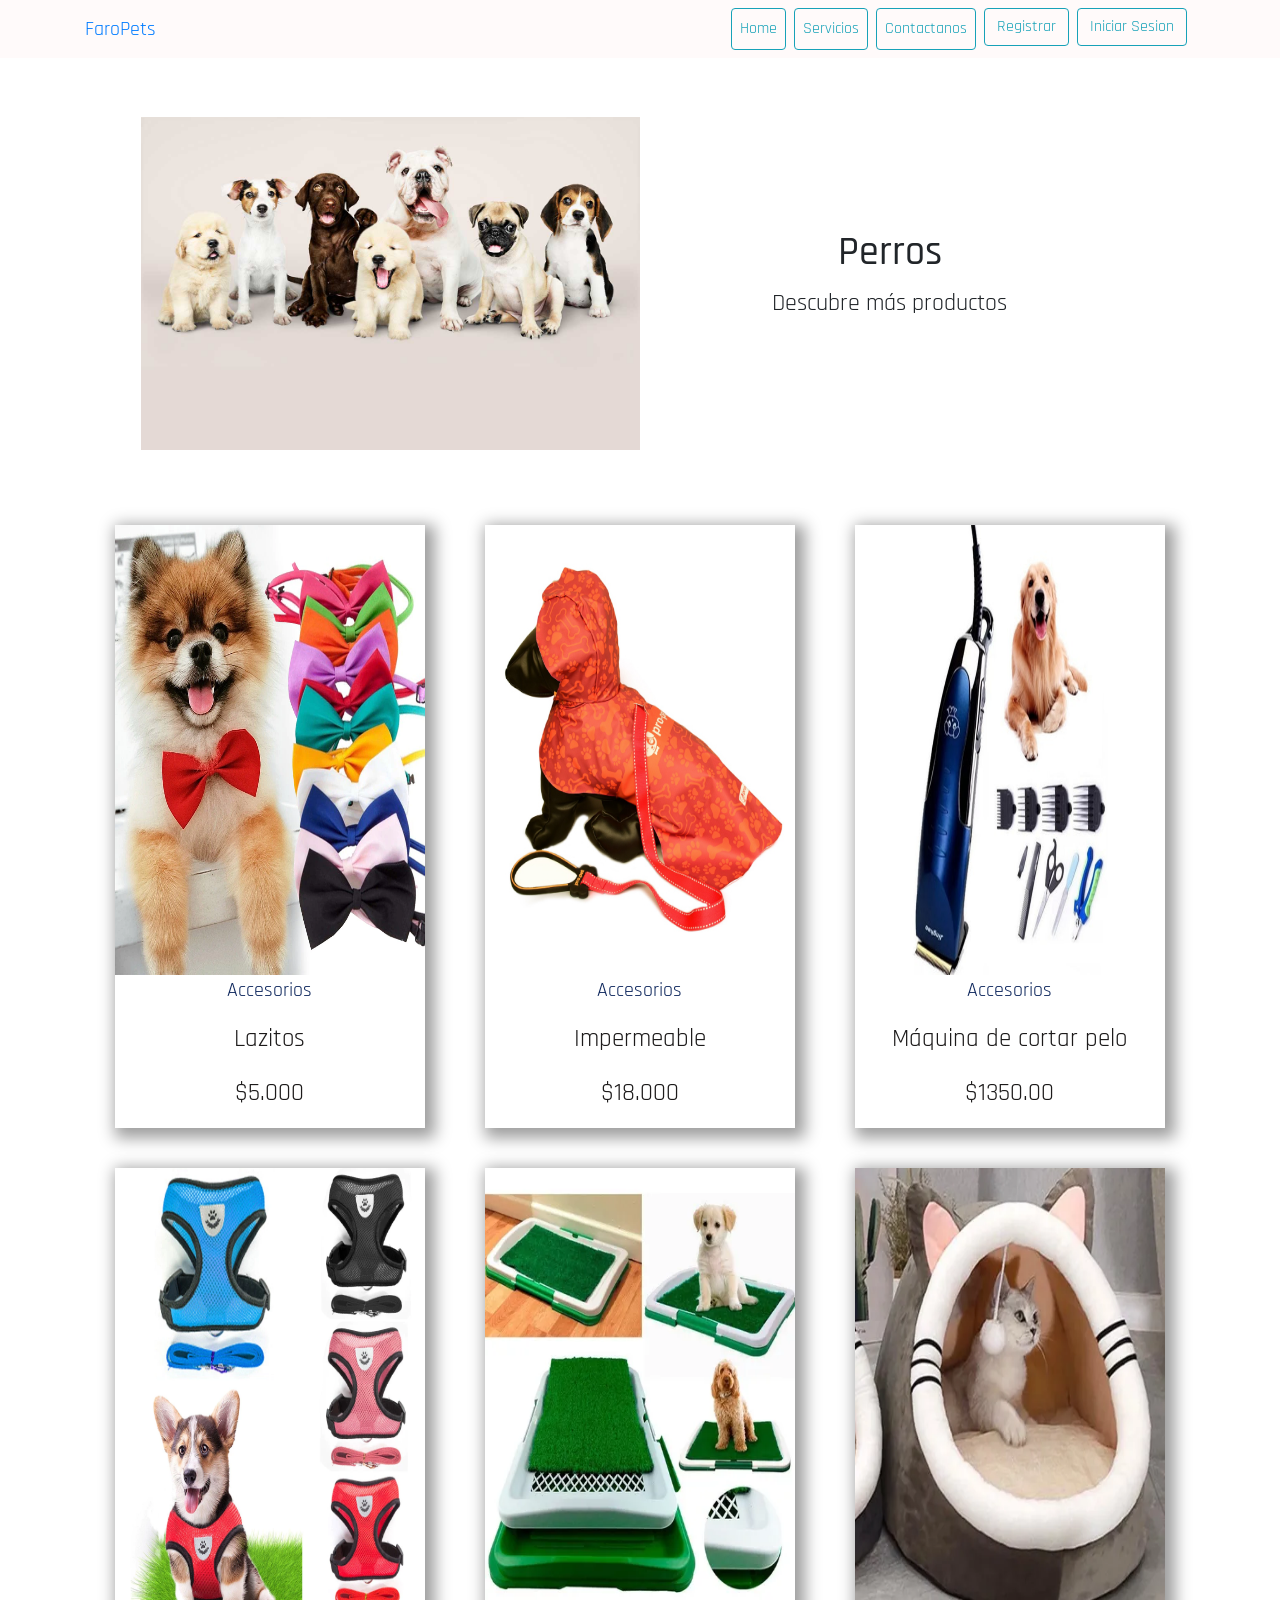
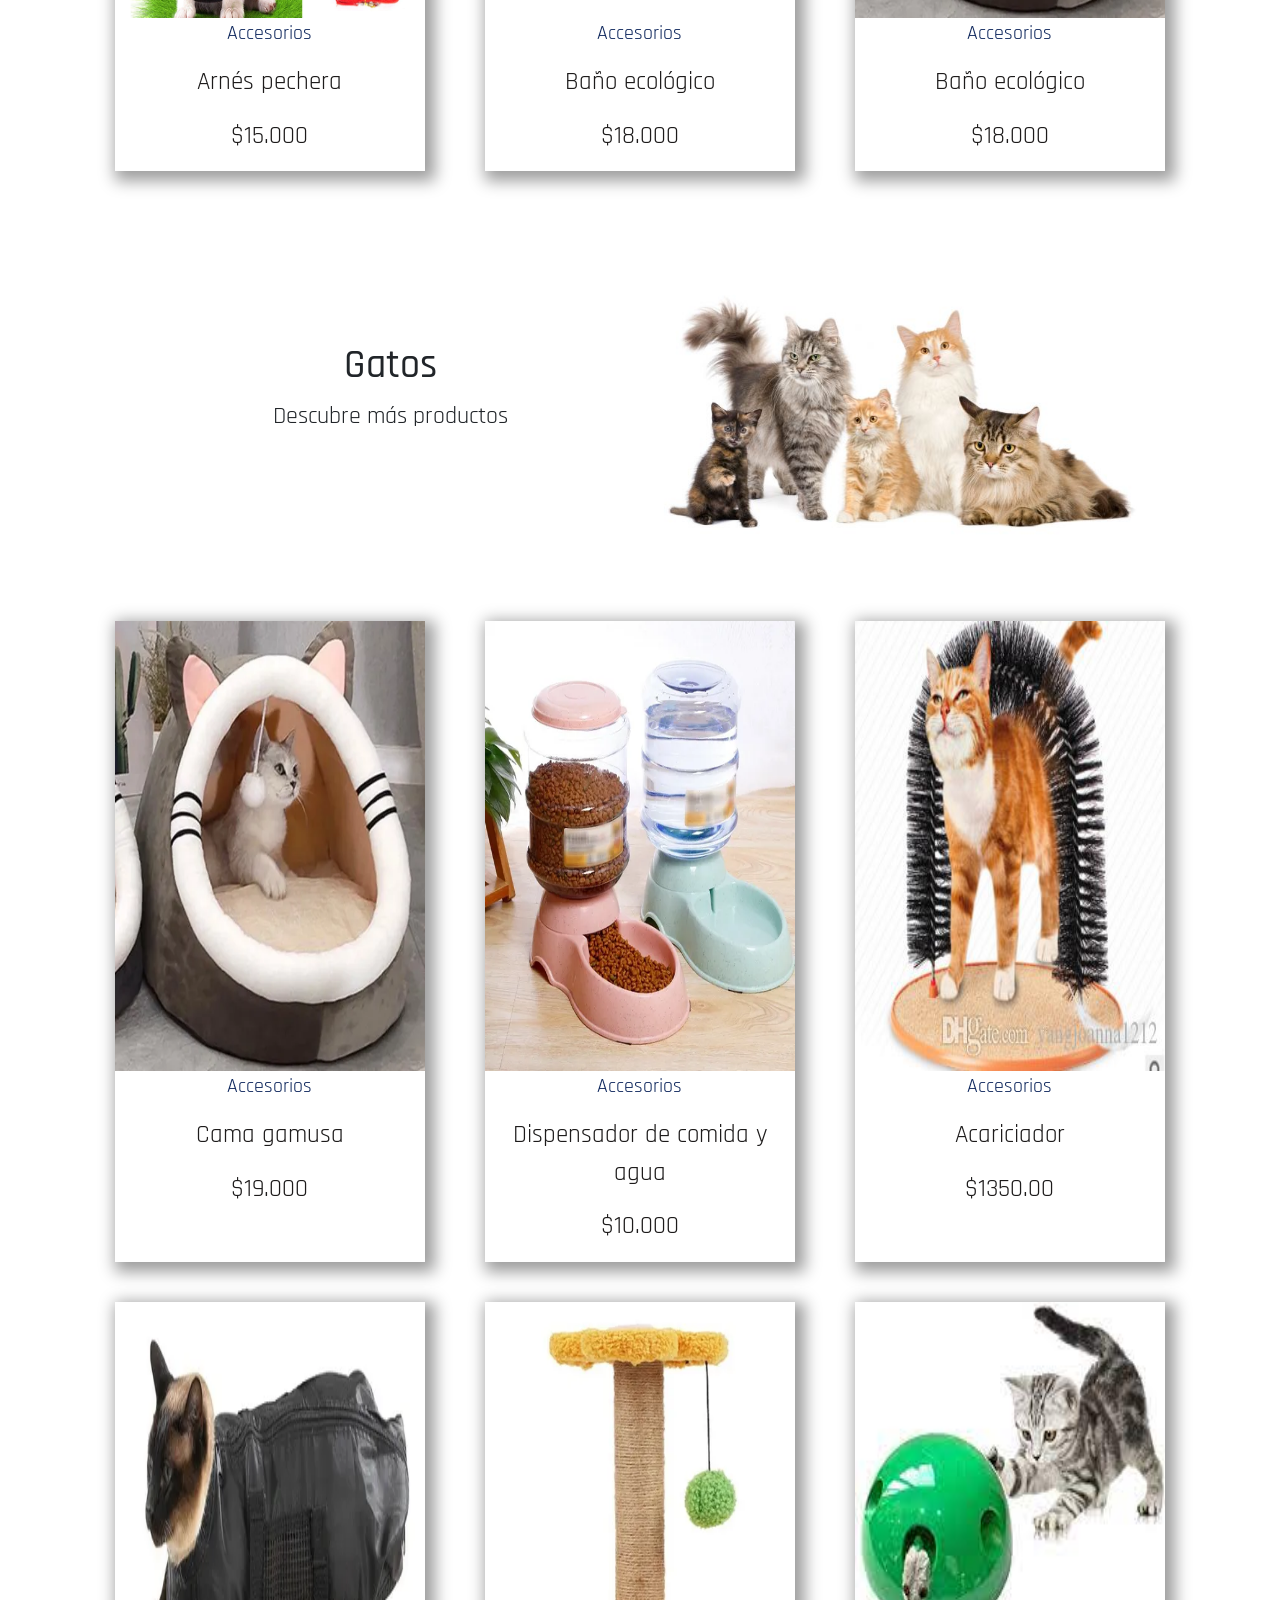
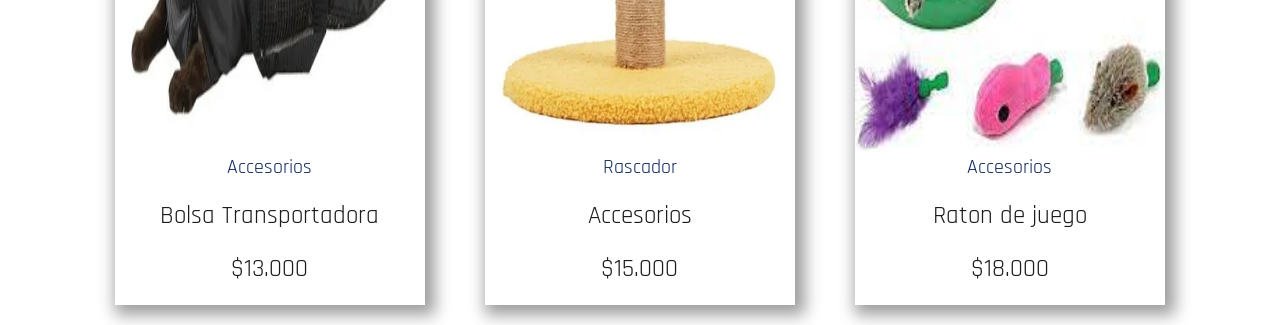
<file: PAGINA TALLER DE PROYECTO/index.html>
<!DOCTYPE html>
<html lang="en">

<head>
    <meta charset="UTF-8">
    <meta http-equiv="X-UA-Compatible" content="IE=edge">
    <meta name="viewport" content="width=device-width, initial-scale=1.0">
    <link rel="stylesheet" href="css/style.css">
    <link rel="preconnect" href="https://fonts.googleapis.com">
    <link rel="preconnect" href="https://fonts.gstatic.com" crossorigin>
    <link href="https://fonts.googleapis.com/css2?family=Rajdhani:wght@300&display=swap" rel="stylesheet">
    <script src="js/script.js"></script>
    <link rel="stylesheet" href="https://maxcdn.bootstrapcdn.com/bootstrap/4.0.0/css/bootstrap.min.css" integrity="sha384-Gn5384xqQ1aoWXA+058RXPxPg6fy4IWvTNh0E263XmFcJlSAwiGgFAW/dAiS6JXm" crossorigin="anonymous">
    <link rel="stylesheet" href="https://stackpath.bootstrapcdn.com/font-awesome/4.7.0/css/font-awesome.min.css" integrity="sha384-wvfXpqpZZVQGK6TAh5PVlGOfQNHSoD2xbE+QkPxCAFlNEevoEH3Sl0sibVcOQVnN" crossorigin="anonymous">
    <link href="https://fonts.googleapis.com/css2?family=Titillium+Web:wght@200&display=swap" rel="stylesheet">
</head>

<body>
    <!-- PARTE DEL LOGO Y NAV-->
    <header class="header">
        <img src="images/logo FaroPets.PNG" alt="">
        <nav class="navbar navbar-expand-lg  fixed-top" style="background-color: snow;">

            <div class="container">
              <a class="navbar-brand" href="#">FaroPets</a>
              <button class="navbar-toggler" type="button" data-toggle="collapse" data-target="#navbarNav" aria-controls="navbarNav" aria-expanded="false" aria-label="To0ggle navigation">
                <span class="navbar-toggler-icon"></span>
              </button>
              <div class="collapse navbar-collapse" id="navbarNav">
                <ul class="navbar-nav ml-auto">
                  <li class="nav-item active">
                    <a class="nav-link btn btn-outline-info mr-sm-2" href="#header">Home</a>
                  </li>
                  <li class="nav-item">
                    <a class="nav-link btn btn-outline-info mr-sm-2" href="#nfo-one">Servicios</a>
                  </li>
                  <li class="nav-item">
                    <a class="nav-link btn btn-outline-info mr-sm-2" href="#info" tabindex="-1" aria-disabled="true">Contactanos</a>
                  </li>
                   <ul class="nav navbar-nav navbar-right">
                      <li><a class="btn btn-outline-info mr-sm-2" data-toggle="modal" data-target="#myMod" href="RegistroUsuario.php"><span class="glyphicon glyphicon-log-in"></span> Registrar</a></li>
                      <li><a class="btn btn-outline-info mr-sm-2" data-toggle="modal" data-target="#myMod" href="InicioSesion.php"><span class="glyphicon glyphicon-log-in"></span>Iniciar Sesion</a></li>
                 </ul>
                </ul>
              </div>
            </div> 
          </nav>
    </header>
    <!-- FIN DEL LOGO -->

    <div class="container">
        <!-- SECCIÓN PERROS -->
        <div class="section-description">
            <img src="images/HEADER PERROS.jpg" alt="">
            <div class="desc-elements">
                <h1>Perros</h1>
                <p>Descubre más productos</p>
            </div>
        </div>
        <div class="section-products" id="divProducts">
            
            <div class="product">
                <img src="images/lazo para perro.jpg" alt="">
                <p class="product-area">Accesorios</p>
                <p class="product-name">Lazitos</p>
                <p class="product-price">$5.000</p>
            </div>
            <div class="product">
                <img src="images/impermeable para perro.jpg" alt="">
                <p class="product-area">Accesorios</p>
                <p class="product-name">Impermeable</p>
                <p class="product-price">$18.000</p>
            </div>
            <div class="product">
                <img src="images/maquina de cortar pelo para perro.jpg" alt="">
                <p class="product-area">Accesorios</p>
                <p class="product-name">Máquina de cortar pelo</p>
                <p class="product-price">$1350.00</p>
            </div>
            <div class="product">
                <img src="images/arnes para perro.jpg" alt="">
                <p class="product-area">Accesorios</p>
                <p class="product-name">Arnés pechera</p>
                <p class="product-price">$15.000</p>
            </div>
            <div class="product">
                <img src="images/Banio ecologico para perro.jpg" alt="">
                <p class="product-area">Accesorios</p>
                <p class="product-name">Baño ecológico</p>
                <p class="product-price">$18.000</p>
            </div>
            <div class="product">
                <img src="images/Cama gato.jpg" alt="">
                <p class="product-area">Accesorios</p>
                <p class="product-name">Baño ecológico</p>
                <p class="product-price">$18.000</p>
            </div>
            
        </div>

        <!-- SECCIÓN GATOS -->
        <div class="section-description">
            <div class="desc-elements">
                <h1>Gatos</h1>
                <p>Descubre más productos</p>
            </div>
            <img src="images/header gatos.jpg" alt="">
        </div>

        <div class="section-products">
            <div class="product">
                <img src="images/Cama gato.jpg" alt="">
                <p class="product-area">Accesorios</p>
                <p class="product-name">Cama gamusa</p>
                <p class="product-price">$19.000</p>
            </div>
            <div class="product">
                <img src="images/dispensador de agua y comida para gatos.jpg" alt="">
                <p class="product-area">Accesorios</p>
                <p class="product-name">Dispensador de comida y agua</p>
                <p class="product-price">$10.000</p>
            </div>
            <div class="product">
                <img src="images/acaricia gatos.jpg" alt="">
                <p class="product-area">Accesorios</p>
                <p class="product-name">Acariciador</p>
                <p class="product-price">$1350.00</p>
            </div>
            <div class="product">
                <img src="images/bolsa transportadora gatos.jpg" alt="">
                <p class="product-area">Accesorios</p>
                <p class="product-name">Bolsa Transportadora</p>
                <p class="product-price">$13.000</p>
            </div>
            <div class="product">
                <img src="images/rascador gatos.jpg" alt="">
                <p class="product-area">Rascador</p>
                <p class="product-name">Accesorios</p>
                <p class="product-price">$15.000</p>
            </div>
            <div class="product">
                <img src="images/raton para gatos.jpg" alt="">
                <p class="product-area">Accesorios</p>
                <p class="product-name">Raton de juego</p>
                <p class="product-price">$18.000</p>
            </div>
        </div>
    </div>
    <!-- MODAL -->
    <div id="myModal" class="modal">
        <div class="modal-content">
            <span class="close">&times;</span>
            <div class="formulario">
                <form action="">
                    <label for="">Nombre del Producto</label>
                    <input type="text" id="pName" placeholder="Ingrese el nombre del producto">
                    <label for="">Precio</label>
                    <input type="number" id="pPrice" placeholder="Ingrese el precio">
                    <label for="">Categoria del producto</label>
                    <input type="" id="categoria" placeholder="Ingrese categoría">
                    <select name="" id="sproduct">
                        <option value="Juguetes">Juguetes</option>
                        <option value="Alimentos">Alimentos</option>
                        <option value="desparacitantes">Desparacitantes</option>
                    </select>
                    <input type="file" name="" id="pDocument">
                    <button  type="button" class="btnProduct" onclick="addProduct()">Agregar Productos</button>
                </form>
            </div>
        </div>

    </div>
    <script src="js/modal.js"></script>
</body>

</html>
</file>
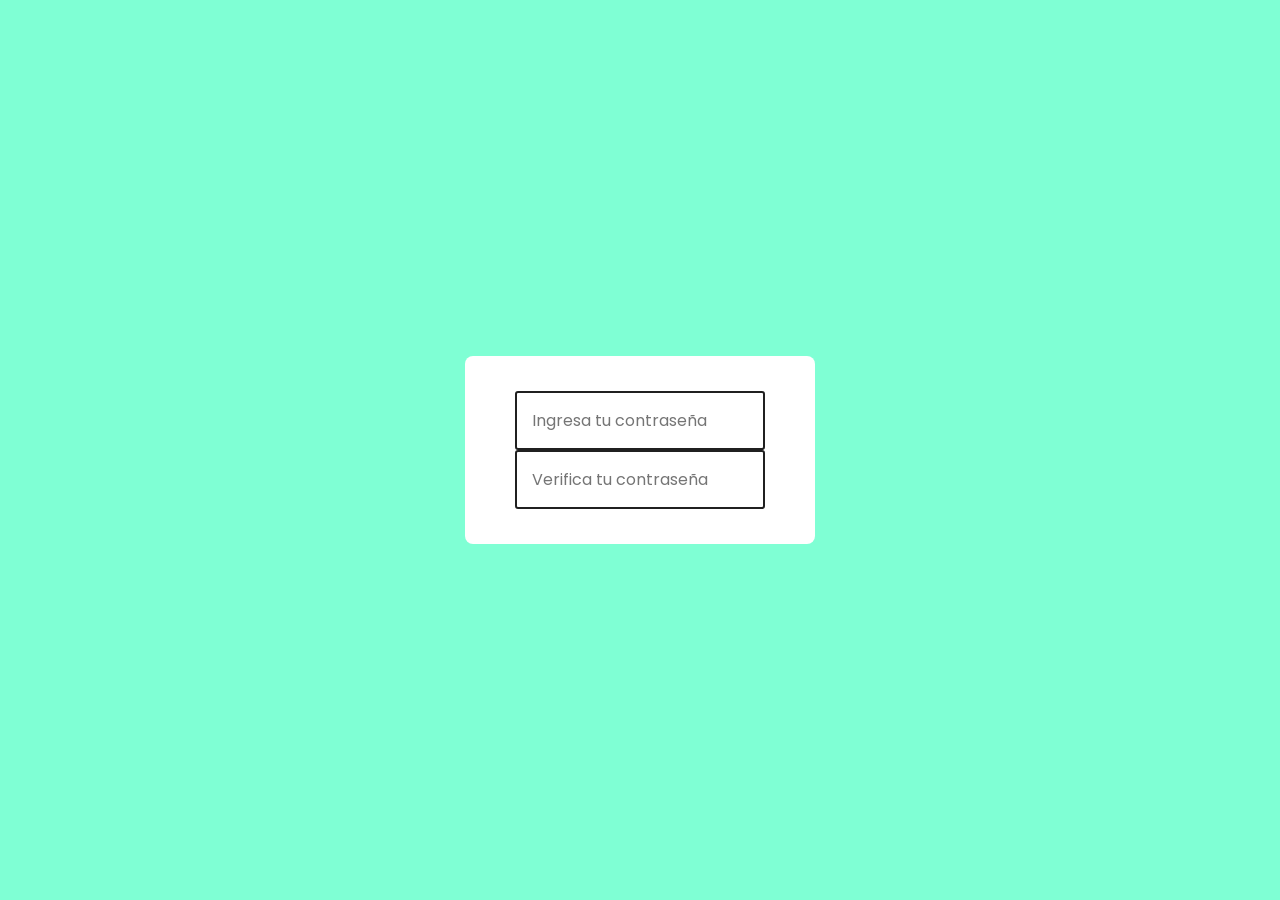
<file: PAGINA TALLER DE PROYECTO/Faropets/registrarse/Registrarse.html>
<!DOCTYPE html>
<html lang="en">
<head>
    <meta charset="utf-8" name="viewport" content="width=device-width, initial-scale=1.0">
    <title>Registro de Usuario</title>
    <!--Google Font-->
    <link href="https://fonts.googleapis.com/css2?family=Poppins:wght@500&display=swap" rel="stylesheet">
    <!--Stylesheet-->
    <link rel="stylesheet" href="cssregistro.css">
</head>
<body>
    <div class="container">
        <input type="password" id="password" placeholder="Ingresa tu contraseña">
        <p id="warning">advertencia: Bloq mayus activado.</p>
        <input type="pass2" id="pass2" placeholder="Verifica tu contraseña">
        <p id="peligro">advertencia: Bloq mayus activado.</p>
    </div>

    <!--Script-->
    <script src="password.js"></script>
</body>
</html>
</file>
<file: PAGINA TALLER DE PROYECTO/css/style.css>
*{
    margin: 0;
    padding: 0;
    font-family: 'Rajdhani', sans-serif;
}

/* HEADER AND MENU*/
.header{
    width: 100%;
}
.header > img{
    width: 10%;
    margin: auto;
    display: block;
}

.menu{
    background-color: #3B5998;
    color: white;
    position: sticky;
    margin-top: 5px;
}

.list-menu{
    display: flex;
    flex-direction: row;
    justify-content: space-around;
    align-items: center;
    align-content: center;
    list-style: none;
}

.list-menu > .list-item{
    text-decoration: none;
    font-size: 25px;
    padding: 10px;
    border: 1px solid white;
    margin: 5px;
    background-color: #000;
    border-radius: 5px;
}

.list-menu > .list-item:hover{
    cursor: pointer;
}


/* SECTION PRODUCTS */
.section-description{
    margin: 5%;
    display: flex;
    flex-direction: row;
    justify-content: space-around;
    align-content: center;
    align-items: center;
}

.section-description > img{
    width: 50%;
}
.section-description > .desc-elements{
    width: 50%;
    text-align: center;
}

.section-description > .desc-elements > p{
    font-size: 1.5rem;
}

/* PRODUCTS */
.section-products{
    display: flex;
    flex-direction: row;
    flex-wrap: wrap;
    justify-content: space-around;
}

.section-products > .product{
    width: 28%;
    box-shadow: 5px 5px 15px 5px rgba(0,0,0,0.39);
    text-align: center;
    margin: 20px;
}

.section-products > .product:hover{
    cursor: pointer;
    transform: scale(.98);
}

.section-products > .product > img{
    width: 100%;
    max-width: 100%;
    height: 450px;
    max-height: 450px;
}

.section-products > .product > .product-area{
    color: #0d265c;
    font-size: 20px;
}

.section-products > .product > .product-name{
    font-size: 25px;
    color: rgb(29, 27, 27);
}

.section-products > .product > .product-price{
    font-size: 25px;
    color: rgb(29, 27, 27);
}

/* MODAL */
.modal{
    display: none;
    position: fixed;
    z-index: 1;
    padding-top: 100px;
    top: 0;
    left: 0;
    width: 100%;
    height: 100%;
    overflow: auto;
    background-color: rgb(0, 0, 0);
    background-color: rgba(0, 0, 0, .4);
}

.modal-content{
    background-color: white;
    margin: auto;
    padding: 20px;
    border: 1px solid #888;
    width: 80%;
}

.close{
    color: red;
    float: right;
    font-size: 28px;
}

.close:hover,
.close:focus{
    color: black;
    text-decoration: none;
    cursor: pointer;
}

/* FORMULARIO */
.formulario input[type=text], input[type=number], input[type=file], select {
    width: 100%;
    padding: 12px 20px;
    margin: 8px 0;
    display: inline;
    border: 1px solid #0d265c;
    border-radius: 4px;
    box-sizing: border-box;
}

.btnProduct{
    width: 100%;
    background-color: #4CAF50;
    color: white;
    padding: 14px 20px;
    margin: 8px 0;
    border: none;
    border-radius: 4px;
    cursor: pointer;
}

label {
	display: block;
}

div#error2 {
	height: 20px;
	width: 20px;
	display: inline-block;
	position: relative;
	top: 5px;
}
</file>
<file: PAGINA TALLER DE PROYECTO/Faropets/registrarse/cssregistro.css>
*{
    padding: 0;
    margin: 0;
    box-sizing: border-box;
    font-family: "Poppins",sans-serif;
    font-size: 16px;
}
body{
    background-color: aquamarine;
}
.container{
    background-color: #ffffff;
    width: 350px;
    transform: translate(-50%,-50%);
    position: absolute;
    top: 50%;
    left: 50%;
    padding: 35px 50px;
    border-radius: 8px;
}
input[type="password"]{
    width: 100%;
    padding: 15px;
    border-radius: 3px;
    border: 2px solid #202020;
}

input[type="pass2"]{
    width: 100%;
    padding: 15px;
    border-radius: 3px;
    border: 2px solid #202020;
}
#warning{
    display: none;
    margin-top: 10px;
    background-color: #ffdde0;
    color: #d32f2f;
    padding: 5px;
}

#peligro{
    display: none;
    margin-top: 10px;
    background-color: #ffdde0;
    color: #d32f2f;
    padding: 5px;
}
</file>
